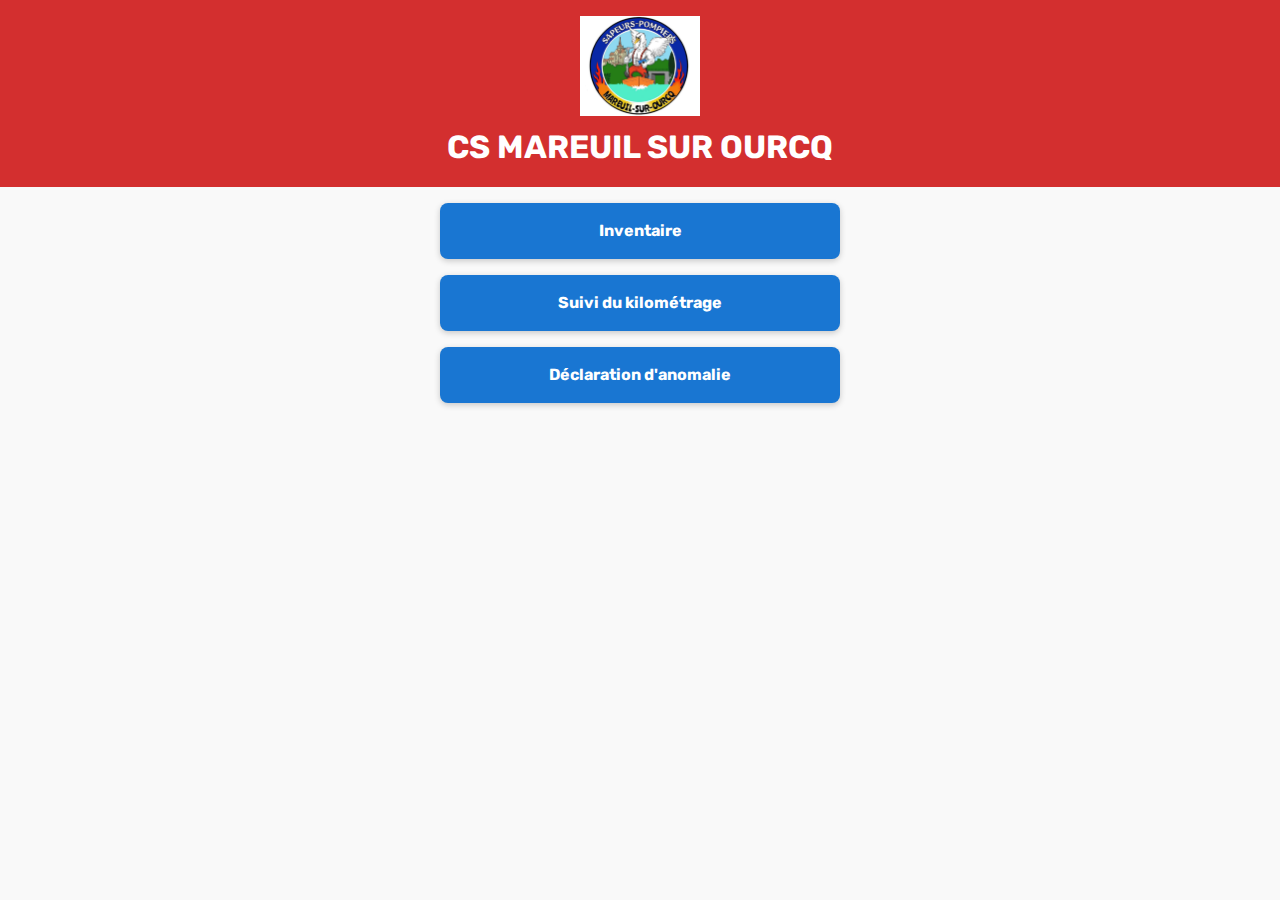
<file: index.html>
<!DOCTYPE html>
<html lang="fr">
<head>
  <meta charset="UTF-8">
  <meta name="viewport" content="width=device-width, initial-scale=1.0">
  <title>CS Mareuil-sur-Ourcq</title>

  <link rel="preconnect" href="https://fonts.googleapis.com">
  <link href="https://fonts.googleapis.com/css2?family=Rubik:wght@400;700&display=swap" rel="stylesheet">
  <link rel="stylesheet" href="style.css">

</head>

<body>

<header>
  <img src="logomso.png" alt="logomso">
  <h1>CS MAREUIL SUR OURCQ</h1>
</header>

<nav>

  <a href="inventaire.html">Inventaire</a>
  <a href="kilometrage.html">Suivi du kilométrage</a>
  <a href="anomalie.html">Déclaration d'anomalie</a>
</nav>


</body>
</html>
</file>
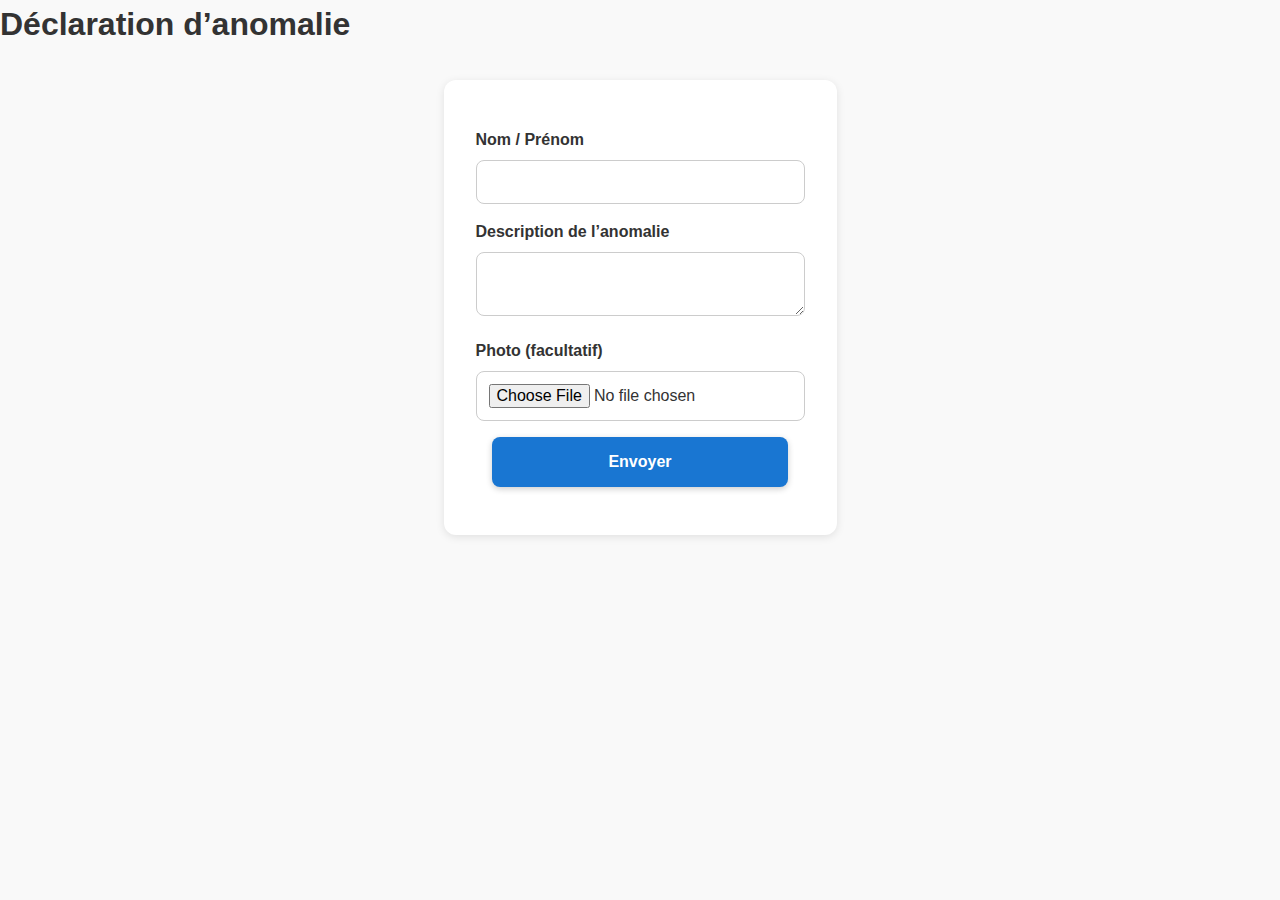
<file: anomalie.html>
<!DOCTYPE html>
<html lang="fr">
<head>
  <meta charset="UTF-8">
  <meta name="viewport" content="width=device-width, initial-scale=1.0">
  <title>Déclaration d’anomalie</title>
  <link rel="stylesheet" href="style.css">
</head>
<body>

<h1>Déclaration d’anomalie</h1>

<form id="anomalie-form">
  <label>Nom / Prénom</label>
  <input type="text" id="nom" required>

  <label>Description de l’anomalie</label>
  <textarea id="anomalie" required></textarea>

  <label>Photo (facultatif)</label>
  <input type="file" id="photo" accept="image/*">

  <button type="submit">Envoyer</button>
</form>

<script>
document.getElementById("anomalie-form").addEventListener("submit", function(e) {
  e.preventDefault();

  const nom = document.getElementById("nom").value;
  const anomalie = document.getElementById("anomalie").value;
  const photoInput = document.getElementById("photo");

  const formData = new FormData();
  formData.append("nom", nom);
  formData.append("anomalie", anomalie);

  if (photoInput.files.length > 0) {
    const file = photoInput.files[0];
    const reader = new FileReader();

    reader.onload = function() {
      formData.append("photoBase64", reader.result);
      formData.append("photoName", file.name);
      envoyer(formData);
    };

    reader.readAsDataURL(file);
  } else {
    envoyer(formData);
  }
});

function envoyer(formData) {
  fetch("URL_DE_TON_SCRIPT_GOOGLE", {
    method: "POST",
    body: formData
  })
  .then(() => {
    alert("Merci, votre anomalie a bien été transmise.");
    document.getElementById("anomalie-form").reset();
  })
  .catch(err => {
    console.error(err);
    alert("Erreur lors de l’envoi de l’anomalie.");
  });
}
</script>

</body>
</html>
</file>
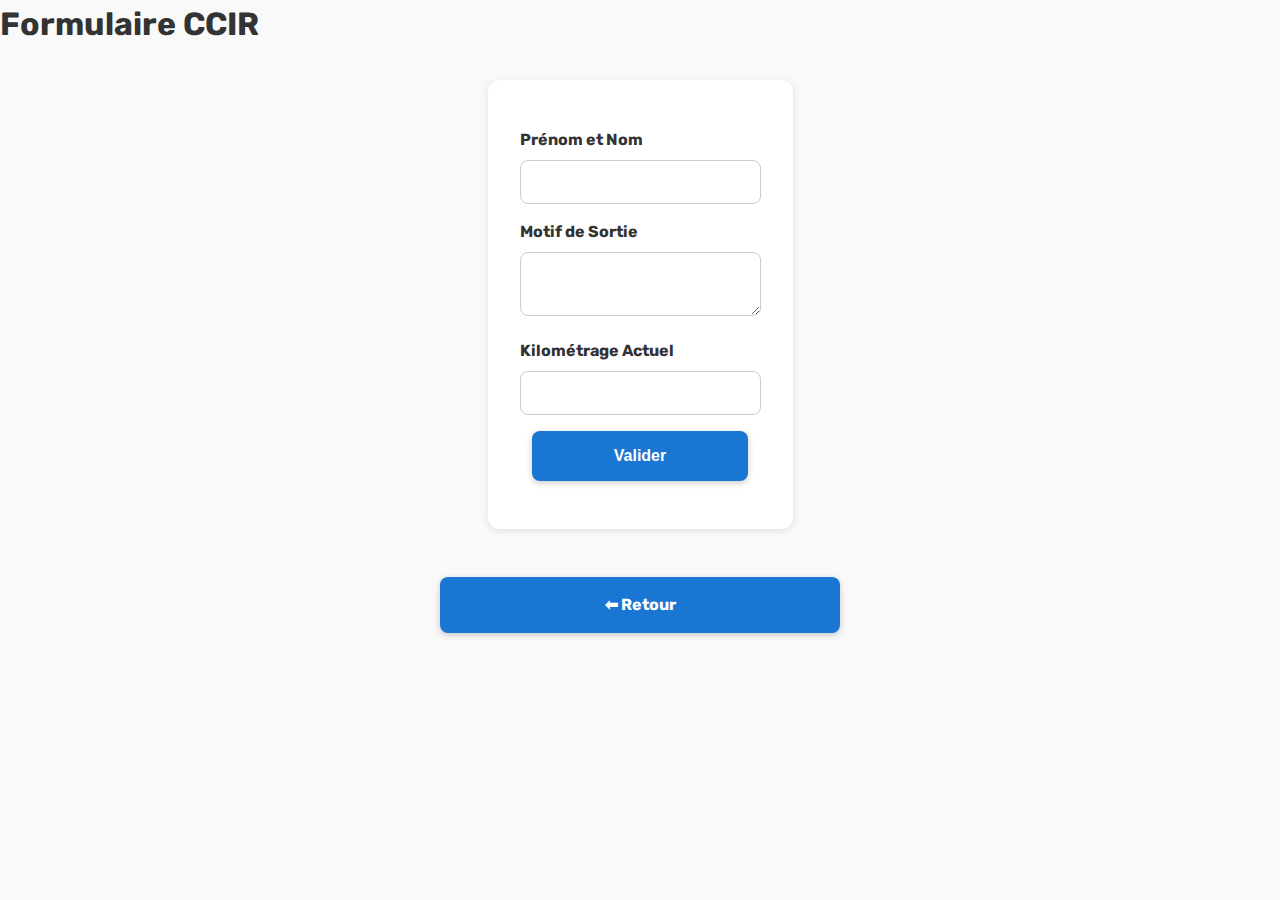
<file: ccir.html>
<!DOCTYPE html>
<html lang="fr">
<head>
  <meta charset="UTF-8">
  <meta name="viewport" content="width=device-width, initial-scale=1.0">
  <title>VTUPA - Suivi Kilométrage</title>
  <link href="https://fonts.googleapis.com/css2?family=Rubik:wght@400;700&display=swap" rel="stylesheet">
  <link rel="stylesheet" href="style.css">
</head>
<body>
  <h1>Formulaire CCIR</h1>

  <form id="ccir-form">
    <label for="nom">Prénom et Nom</label>
    <input type="text" id="nom" name="nom" required>

    <label for="motif">Motif de Sortie</label>
    <textarea id="motif" name="motif" rows="2" required></textarea>

    <label for="km">Kilométrage Actuel</label>
    <input type="number" id="km" name="km" required>

    <button type="submit">Valider</button>
  </form>

  <a href="kilometrage.html" class="back-button">⬅ Retour</a>

  <script>
    document.getElementById("ccir-form").addEventListener("submit", function(e) {
      e.preventDefault();

      const nom = document.getElementById("nom").value;
      const motif = document.getElementById("motif").value;
      const km = document.getElementById("km").value;

      const formData = new FormData();
      formData.append("nom", nom);
      formData.append("motif", motif);
      formData.append("km", km);

      fetch("https://script.google.com/macros/s/AKfycbwUlgXvgVLgomcs_TE_5RVo1QabNp3KC17HnTA8SEQJebLp2RUTryPneO-iCl8CdcP6/exec", {
        method: "POST",
        body: formData
      })
      .then(response => response.text())
      .then(text => {
        try {
          const result = JSON.parse(text);
          if (result.distance !== undefined) {
            alert(`Merci, ${nom}, vous avez parcouru ${result.distance} km.`);
          } else {
            alert(`Merci, ${nom}, vos données ont été enregistrées.`);
          }
        } catch {
          alert(`Merci, ${nom}, vos données ont été envoyées.`);
        }
        document.getElementById("ccir-form").reset();
      })
      .catch(() => {
        alert("Erreur lors de l'envoi. Veuillez réessayer.");
      });
    });
  </script>
</body>
</html>
</file>
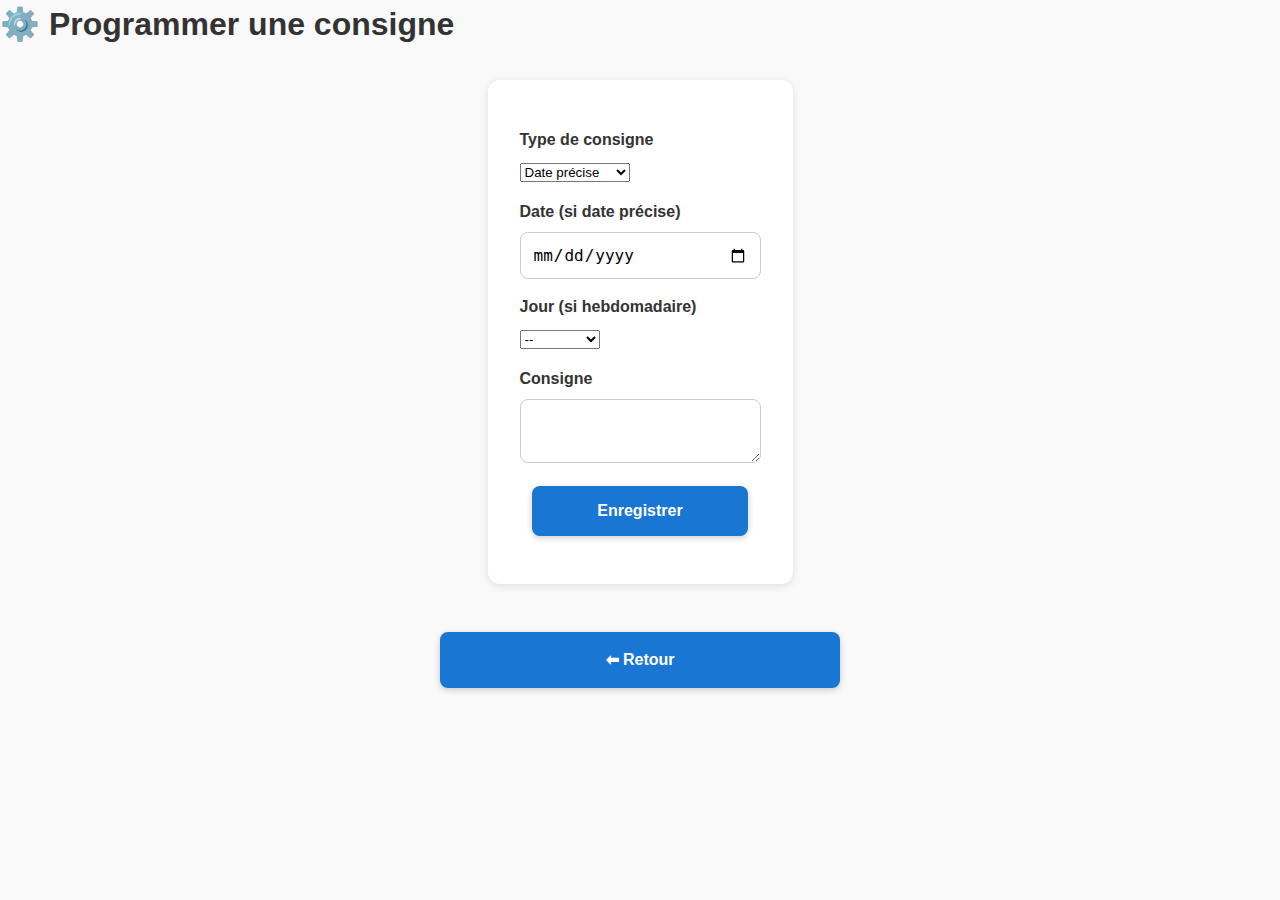
<file: consignes-admin.html>
<!DOCTYPE html>
<html lang="fr">
<head>
  <meta charset="UTF-8">
  <meta name="viewport" content="width=device-width, initial-scale=1.0">
  <title>Programmer une consigne</title>
  <link rel="stylesheet" href="style.css">
</head>
<body>

<h1>⚙️ Programmer une consigne</h1>

<form id="consigne-form">
  <label>Type de consigne</label>
  <select id="type">
    <option value="date">Date précise</option>
    <option value="hebdo">Hebdomadaire</option>
  </select>

  <label>Date (si date précise)</label>
  <input type="date" id="date">

  <label>Jour (si hebdomadaire)</label>
  <select id="jour">
    <option value="">--</option>
    <option>lundi</option>
    <option>mardi</option>
    <option>mercredi</option>
    <option>jeudi</option>
    <option>vendredi</option>
    <option>samedi</option>
    <option>dimanche</option>
  </select>

  <label>Consigne</label>
  <textarea id="texte" required></textarea>

  <button type="submit">Enregistrer</button>
</form>

<a href="index.html" class="back-button">⬅ Retour</a>

<script>
  const CODE = "1234";

  document.getElementById("consigne-form").addEventListener("submit", e => {
    e.preventDefault();

    const code = prompt("Code responsable :");
    if (code !== CODE) {
      alert("❌ Code incorrect");
      return;
    }

    const type = typeEl.value;
    const texte = texteEl.value.trim();
    if (!texte) return;

    let consignes = JSON.parse(localStorage.getItem("consignes")) || [];

    if (type === "date") {
      if (!dateEl.value) return alert("Date manquante");
      consignes.push({ type, date: dateEl.value, texte });
    } else {
      if (!jourEl.value) return alert("Jour manquant");
      consignes.push({ type, jour: jourEl.value, texte });
    }

    localStorage.setItem("consignes", JSON.stringify(consignes));
    alert("✅ Consigne programmée");
    e.target.reset();
  });

  const typeEl = document.getElementById("type");
  const dateEl = document.getElementById("date");
  const jourEl = document.getElementById("jour");
  const texteEl = document.getElementById("texte");
</script>

</body>
</html>
</file>
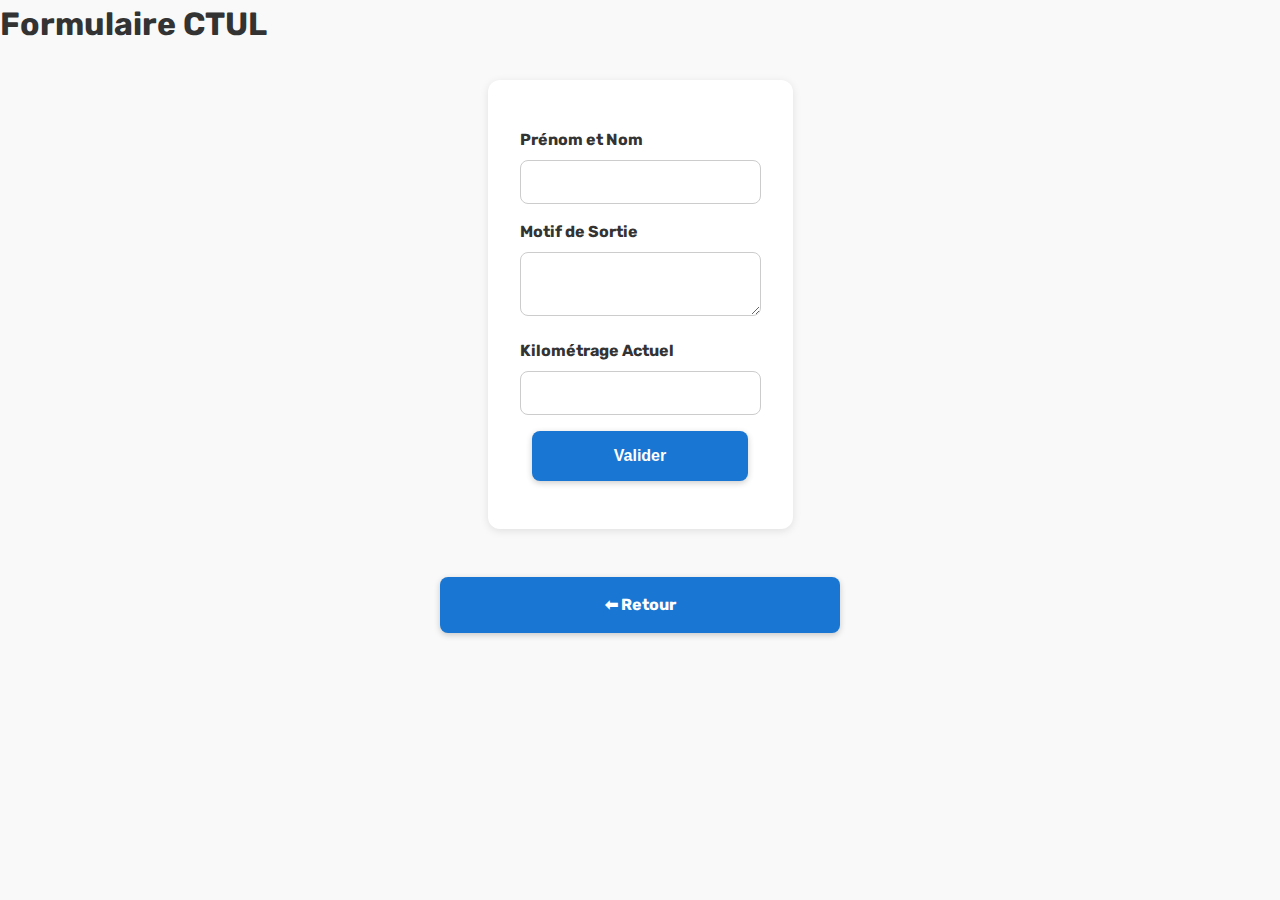
<file: ctul.html>
<!DOCTYPE html>
<html lang="fr">
<head>
  <meta charset="UTF-8">
  <meta name="viewport" content="width=device-width, initial-scale=1.0">
  <title>VTUPA - Suivi Kilométrage</title>
  <link href="https://fonts.googleapis.com/css2?family=Rubik:wght@400;700&display=swap" rel="stylesheet">
  <link rel="stylesheet" href="style.css">
</head>
<body>
  <h1>Formulaire CTUL</h1>

  <form id="ctul-form">
    <label for="nom">Prénom et Nom</label>
    <input type="text" id="nom" name="nom" required>

    <label for="motif">Motif de Sortie</label>
    <textarea id="motif" name="motif" rows="2" required></textarea>

    <label for="km">Kilométrage Actuel</label>
    <input type="number" id="km" name="km" required>

    <button type="submit">Valider</button>
  </form>

  <a href="kilometrage.html" class="back-button">⬅ Retour</a>

  <script>
    document.getElementById("ctul-form").addEventListener("submit", function(e) {
      e.preventDefault();

      const nom = document.getElementById("nom").value;
      const motif = document.getElementById("motif").value;
      const km = document.getElementById("km").value;

      const formData = new FormData();
      formData.append("nom", nom);
      formData.append("motif", motif);
      formData.append("km", km);

      fetch("https://script.google.com/macros/s/AKfycbzDoHl6f5STiqKsqh-6Ar28F1ZECloBs8OUkG0XYXlf5EiS0eBsPCM45WmjPcDuVkJJoA/exec", {
        method: "POST",
        body: formData
      })
      .then(response => response.text())
      .then(text => {
        try {
          const result = JSON.parse(text);
          if (result.distance !== undefined) {
            alert(`Merci, ${nom}, vous avez parcouru ${result.distance} km.`);
          } else {
            alert(`Merci, ${nom}, vos données ont été enregistrées.`);
          }
        } catch {
          alert(`Merci, ${nom}, vos données ont été envoyées.`);
        }
        document.getElementById("ctul-form").reset();
      })
      .catch(() => {
        alert("Erreur lors de l'envoi. Veuillez réessayer.");
      });
    });
  </script>
</body>
</html>
</file>
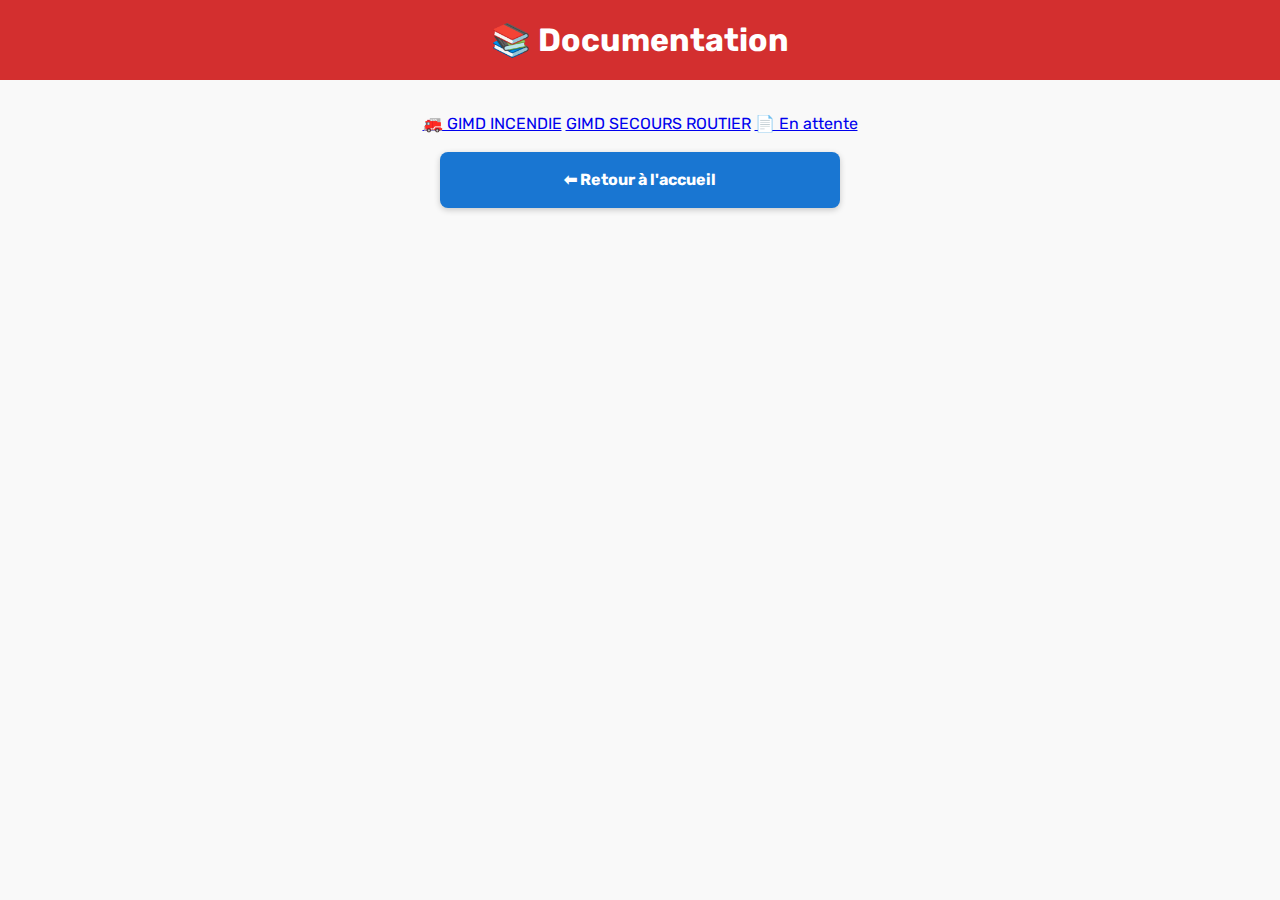
<file: Documentation.html>
<!DOCTYPE html>
<html lang="fr">
<head>
  <meta charset="UTF-8">
  <meta name="viewport" content="width=device-width, initial-scale=1.0">
  <title>Documentation - CS Mareuil-sur-Ourcq</title>
  <link href="https://fonts.googleapis.com/css2?family=Rubik:wght@400;700&display=swap" rel="stylesheet">
  <link rel="stylesheet" href="style.css">
</head>
<body>
  <header>
    <h1>📚 Documentation</h1>
  </header>

  <main>
    <div class="doc-list">
      <a class="doc-item" href="https://drive.google.com/file/d/1MaZgPxf23ttJ7t8TFo_6ezJFS5Gb5VUH/view?usp=drive_link">🚒 GIMD INCENDIE</a>
      <a class="doc-item" href="https://drive.google.com/file/d/ID_DOC2/view" target="_blank">GIMD SECOURS ROUTIER</a>
      <a class="doc-item" href="https://drive.google.com/file/d/ID_DOC3/view" target="_blank">📄 En attente</a>
    </div>

    <a href="index.html" class="back-button">⬅ Retour à l'accueil</a>
  </main>
</body>
</html>
</file>
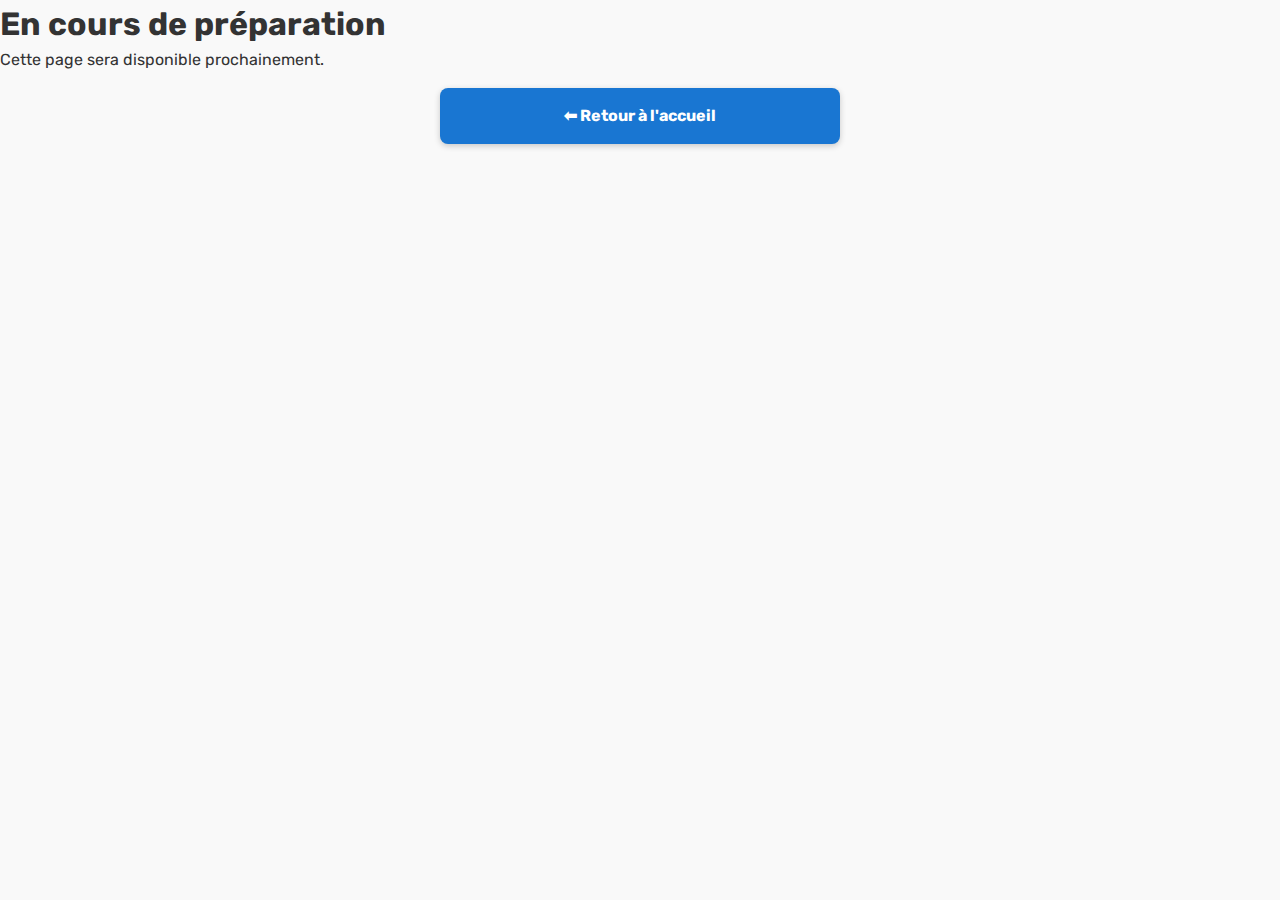
<file: encours.html>
<!DOCTYPE html>
<html lang="fr">
<head>
  <meta charset="UTF-8">
  <meta name="viewport" content="width=device-width, initial-scale=1.0">
  <title>En cours de préparation - CS Mareuil-sur-Ourcq</title>
  <link href="https://fonts.googleapis.com/css2?family=Rubik:wght@400;700&display=swap" rel="stylesheet">
  <link rel="stylesheet" href="style.css">
</head>
<body>

  <h1>En cours de préparation</h1>
  <p>Cette page sera disponible prochainement.</p>

  <a href="index.html" class="back-button">⬅ Retour à l'accueil</a>

</body>
</html>
</file>
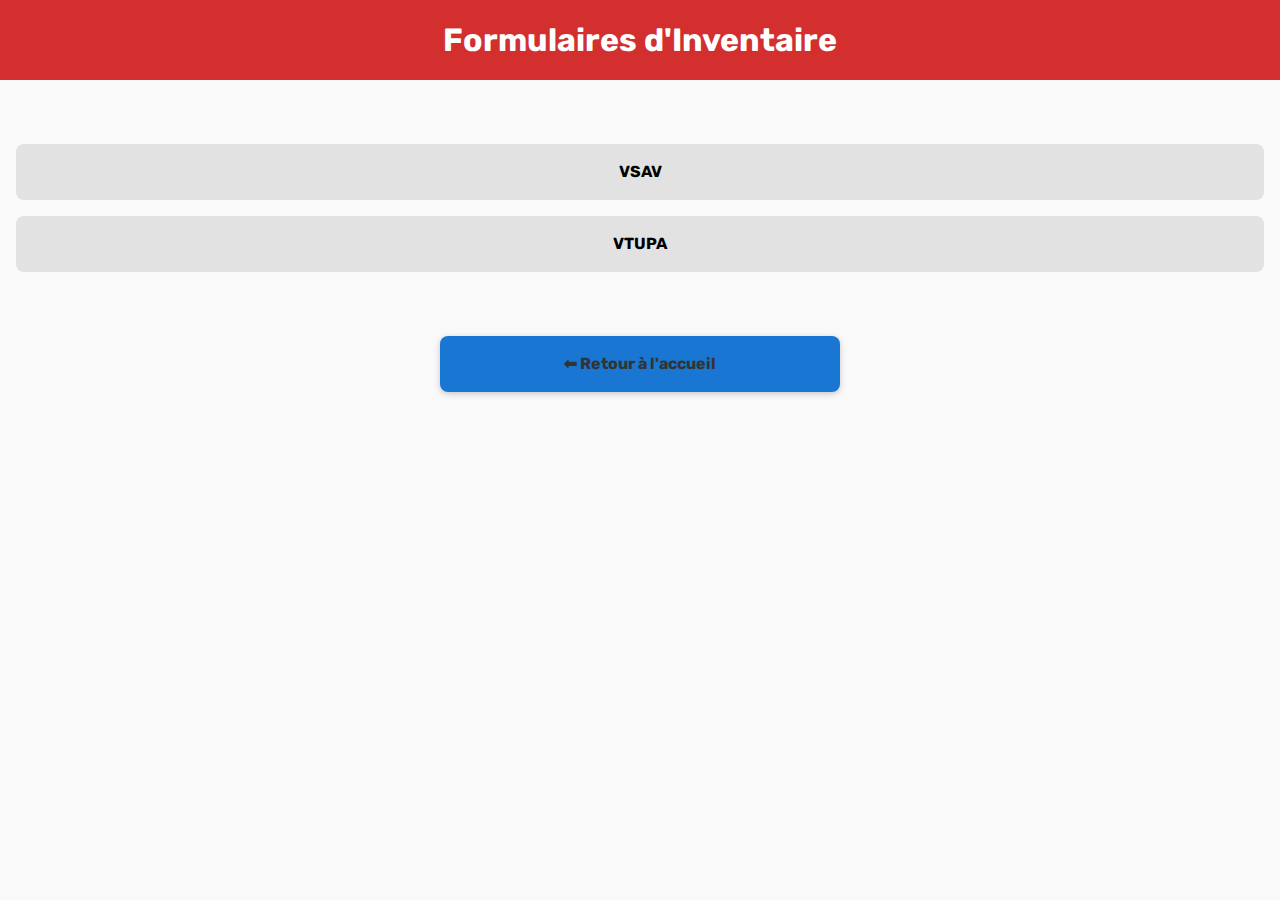
<file: Inventaire.html>
<!DOCTYPE html>
<html lang="fr">
<head>
  <meta charset="UTF-8">
  <meta name="viewport" content="width=device-width, initial-scale=1.0">
  <title>Inventaire - CS Mareuil-sur-Ourcq</title>
  <link href="https://fonts.googleapis.com/css2?family=Rubik:wght@400;700&display=swap" rel="stylesheet">
  <link rel="stylesheet" href="style.css">
  <style>
    .tabs {
      display: flex;
      flex-direction: column;
      gap: 1rem;
      margin: 2rem 0;
    }

    .tabs a {
      display: inline-block;
      padding: 1rem;
      background-color: #e2e2e2;
      border-radius: 8px;
      text-decoration: none;
      font-weight: bold;
      color: #000;
      transition: background-color 0.2s;
    }

    .tabs a:hover {
      background-color: #ccc;
    }

    .back-button {
      display: inline-block;
      margin-top: 2rem;
      text-decoration: none;
      color: #333;
      font-weight: bold;
    }
  </style>
</head>
<body>
  <header>
    <h1>Formulaires d'Inventaire</h1>
  </header>

  <main>
    <div class="tabs">
      <a href="https://forms.gle/EQ5GpxHbQ56wiXai9" target="_blank">VSAV</a>
      <a href="https://forms.gle/qWoEWK4QAbC1E5Q7A" target="_blank">VTUPA</a>
    </div>

    <a href="index.html" class="back-button">⬅ Retour à l'accueil</a>
  </main>
</body>
</html>
</file>
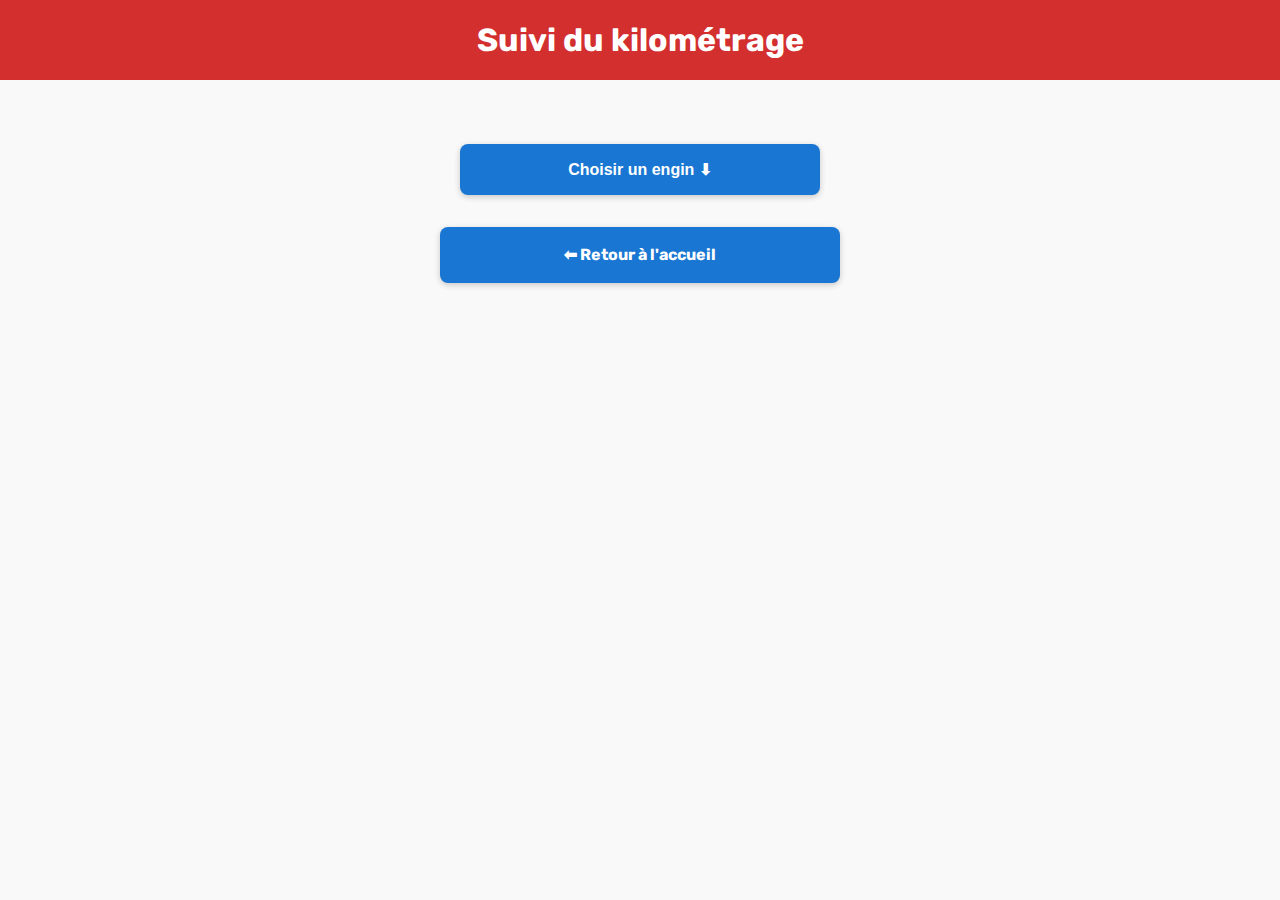
<file: kilometrage.html>
<!DOCTYPE html>
<html lang="fr">
<head>
  <meta charset="UTF-8">
  <meta name="viewport" content="width=device-width, initial-scale=1.0">
  <title>Suivi Kilométrage - CS Mareuil-sur-Ourcq</title>
  <link href="https://fonts.googleapis.com/css2?family=Rubik:wght@400;700&display=swap" rel="stylesheet">
  <link rel="stylesheet" href="style.css">
</head>
<body>
  <header>
    <h1>Suivi du kilométrage</h1>
  </header>

  <main>
    <div class="accordion">
      <button class="accordion-toggle" onclick="toggleAccordion('kilometrage-engins')">
        Choisir un engin ⬇
      </button>
      <div id="kilometrage-engins" class="accordion-content">
        <div class="engin">
          <a href="vsav.html">VSAV</a>
          <div id="vsav-info" class="engin-info">Chargement...</div>
        </div>
        <div class="engin">
          <a href="vtupa.html">VTUPA</a>
          <div id="vtupa-info" class="engin-info">Chargement...</div>
        </div>
        <div class="engin">
          <a href="ccir.html">CCIR</a>
          <div id="ccir-info" class="engin-info">Chargement...</div>
        </div>
        <div class="engin">
          <a href="ctul.html">CTUL</a>
          <div id="ctul-info" class="engin-info">Chargement...</div>
        </div>
        <div class="engin">
          <a href="vlr.html">VLR</a>
          <div id="vlr-info" class="engin-info">Chargement...</div>
        </div>
      </div>
    </div>

    <a href="index.html" class="back-button">⬅ Retour à l'accueil</a>
  </main>

  <script>
    function toggleAccordion(id) {
      const section = document.getElementById(id);
      section.style.display = section.style.display === 'flex' ? 'none' : 'flex';
    }

    function chargerInfosEngin(id, urlScript) {
      fetch(urlScript)
        .then(res => res.json())
        .then(data => {
          const div = document.getElementById(id);
          div.innerHTML = data.map(d => `<div>${d.message}</div>`).join('');
        })
        .catch(() => {
          document.getElementById(id).textContent = "Impossible de charger les données.";
        });
    }

    // 🔁 Remplace chaque URL par le lien de ton Web App pour chaque engin :
    chargerInfosEngin("vsav-info", "https://script.google.com/macros/s/AKfycbyk3WgxEPWRyl9IctuIXdxKljLCG_LBFXdR7c3B2Tk9s-5FVr5kuQcqNjd9vHMOTmAg/exec");
    chargerInfosEngin("vtupa-info", "https://script.google.com/macros/s/AKfycbz2TuNckXsYUU9ko227XnwbaxeSSl_Y9R849dLFIN_bWKyTp5IDegijTY_qAV_iaSKa/exec");
    chargerInfosEngin("ccir-info", "https://script.google.com/macros/s/AKfycbwUlgXvgVLgomcs_TE_5RVo1QabNp3KC17HnTA8SEQJebLp2RUTryPneO-iCl8CdcP6/exec");
    chargerInfosEngin("ctul-info", "https://script.google.com/macros/s/AKfycbzDoHl6f5STiqKsqh-6Ar28F1ZECloBs8OUkG0XYXlf5EiS0eBsPCM45WmjPcDuVkJJoA/exec");
    chargerInfosEngin("vlr-info",  "https://script.google.com/macros/s/AKfycbz-SkUobtWsQ9c-8_6iU9V_a8sjJS5VL7bcBc8PHl1qnqbIraAfqv2_FuSQwsmSxKUT-Q/exec");
  </script>
</body>
</html>
</file>
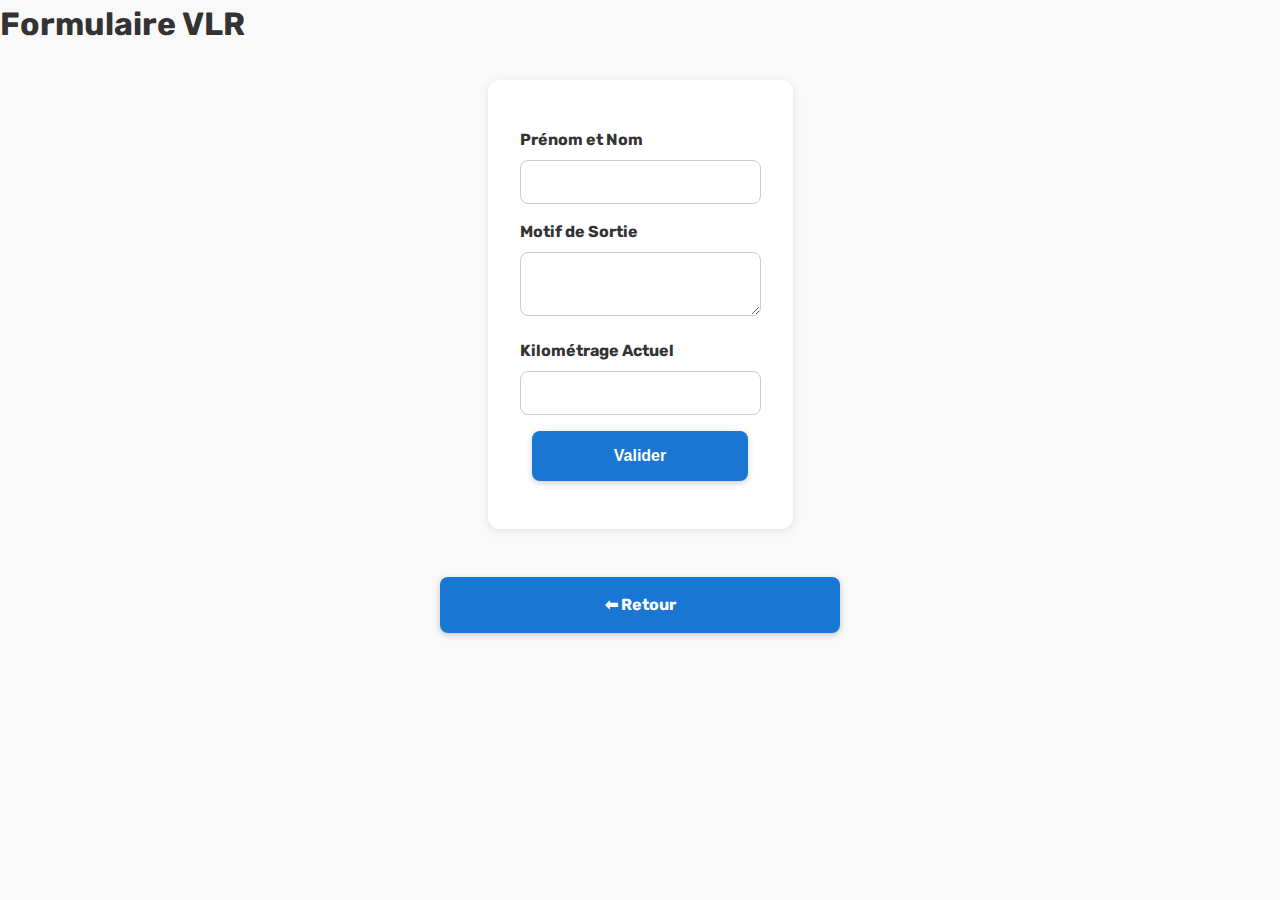
<file: vlr.html>
<!DOCTYPE html>
<html lang="fr">
<head>
  <meta charset="UTF-8">
  <meta name="viewport" content="width=device-width, initial-scale=1.0">
  <title>VTUPA - Suivi Kilométrage</title>
  <link href="https://fonts.googleapis.com/css2?family=Rubik:wght@400;700&display=swap" rel="stylesheet">
  <link rel="stylesheet" href="style.css">
</head>
<body>
  <h1>Formulaire VLR</h1>

  <form id="vlr-form">
    <label for="nom">Prénom et Nom</label>
    <input type="text" id="nom" name="nom" required>

    <label for="motif">Motif de Sortie</label>
    <textarea id="motif" name="motif" rows="2" required></textarea>

    <label for="km">Kilométrage Actuel</label>
    <input type="number" id="km" name="km" required>

    <button type="submit">Valider</button>
  </form>

  <a href="kilometrage.html" class="back-button">⬅ Retour</a>

  <script>
    document.getElementById("vlr-form").addEventListener("submit", function(e) {
      e.preventDefault();

      const nom = document.getElementById("nom").value;
      const motif = document.getElementById("motif").value;
      const km = document.getElementById("km").value;

      const formData = new FormData();
      formData.append("nom", nom);
      formData.append("motif", motif);
      formData.append("km", km);

      fetch("https://script.google.com/macros/s/AKfycbz-SkUobtWsQ9c-8_6iU9V_a8sjJS5VL7bcBc8PHl1qnqbIraAfqv2_FuSQwsmSxKUT-Q/exec", {
        method: "POST",
        body: formData
      })
      .then(response => response.text())
      .then(text => {
        try {
          const result = JSON.parse(text);
          if (result.distance !== undefined) {
            alert(`Merci, ${nom}, vous avez parcouru ${result.distance} km.`);
          } else {
            alert(`Merci, ${nom}, vos données ont été enregistrées.`);
          }
        } catch {
          alert(`Merci, ${nom}, vos données ont été envoyées.`);
        }
        document.getElementById("vlr-form").reset();
      })
      .catch(() => {
        alert("Erreur lors de l'envoi. Veuillez réessayer.");
      });
    });
  </script>
</body>
</html>
</file>
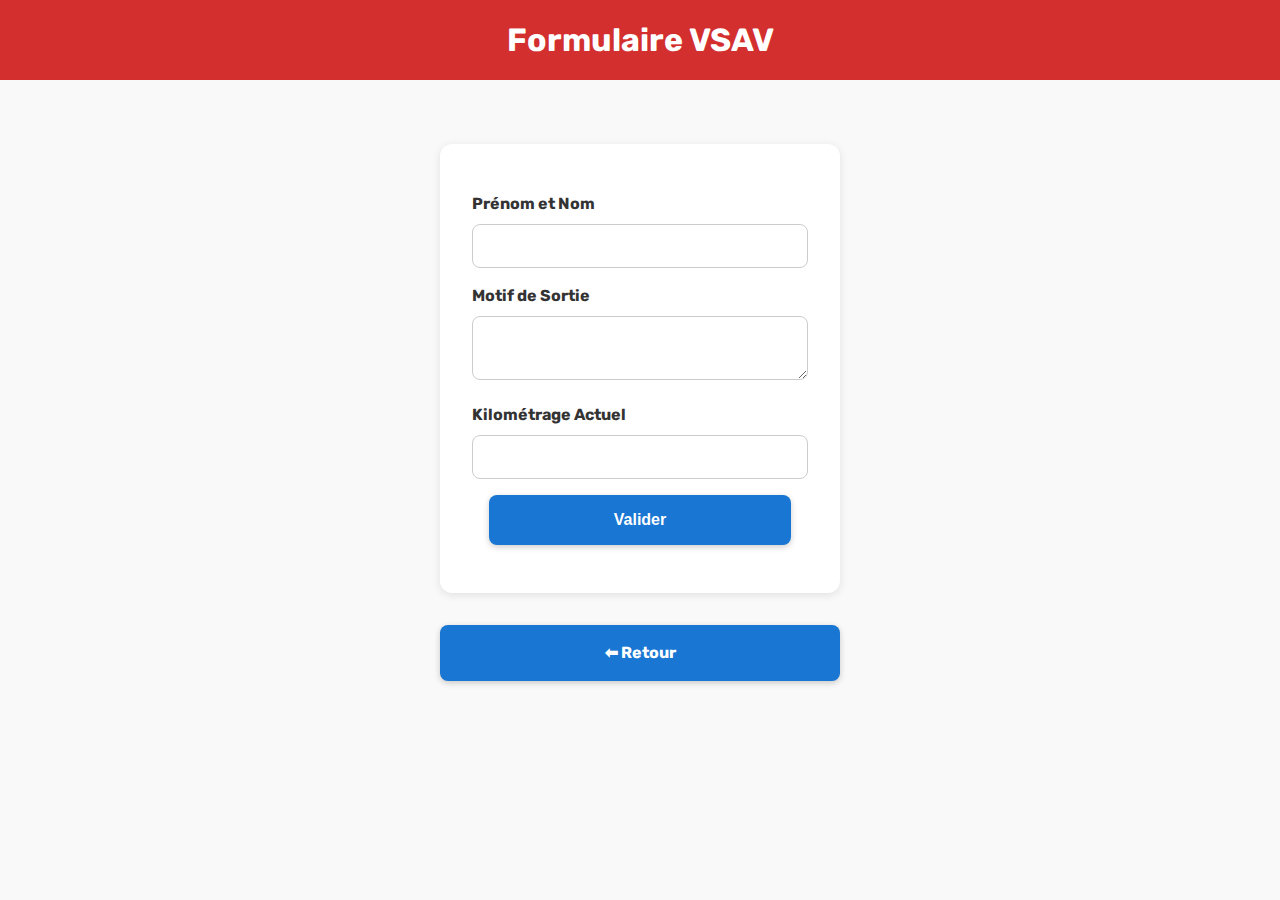
<file: vsav.html>
<!DOCTYPE html>
<html lang="fr">
<head>
  <meta charset="UTF-8">
  <meta name="viewport" content="width=device-width, initial-scale=1.0">
  <title>VSAV - Suivi Kilométrage</title>
  <link href="https://fonts.googleapis.com/css2?family=Rubik:wght@400;700&display=swap" rel="stylesheet">
  <link rel="stylesheet" href="style.css">
</head>
<body>
  <header>
    <h1>Formulaire VSAV</h1>
  </header>

  <main>
    <form id="vsav-form">
      <label for="nom">Prénom et Nom</label>
      <input type="text" id="nom" name="nom" required>

      <label for="motif">Motif de Sortie</label>
      <textarea id="motif" name="motif" rows="2" required></textarea>

      <label for="km">Kilométrage Actuel</label>
      <input type="number" id="km" name="km" required inputmode="numeric">

      <button type="submit">Valider</button>
    </form>

    <a href="kilometrage.html" class="back-button">⬅ Retour</a>
  </main>

  <script>
    document.getElementById("vsav-form").addEventListener("submit", function(e) {
      e.preventDefault();

      const nom = document.getElementById("nom").value;
      const motif = document.getElementById("motif").value;
      const km = document.getElementById("km").value;

      const formData = new FormData();
      formData.append("nom", nom);
      formData.append("motif", motif);
      formData.append("km", km);

      fetch("https://script.google.com/macros/s/AKfycbyk3WgxEPWRyl9IctuIXdxKljLCG_LBFXdR7c3B2Tk9s-5FVr5kuQcqNjd9vHMOTmAg/exec", {
        method: "POST",
        body: formData
      })
      .then(response => response.text())
      .then(text => {
        try {
          const result = JSON.parse(text);
          if (result.distance !== undefined) {
            alert(`Merci, ${nom}, vous avez parcouru ${result.distance} km.`);
          } else {
            alert(`Merci, ${nom}, vos données ont été enregistrées.`);
          }
        } catch {
          alert(`Merci, ${nom}, vos données ont été envoyées.`);
        }
        document.getElementById("vsav-form").reset();
      })
      .catch(() => {
        alert("Erreur lors de l'envoi. Veuillez réessayer.");
      });
    });
  </script>
</body>
</html>
</file>
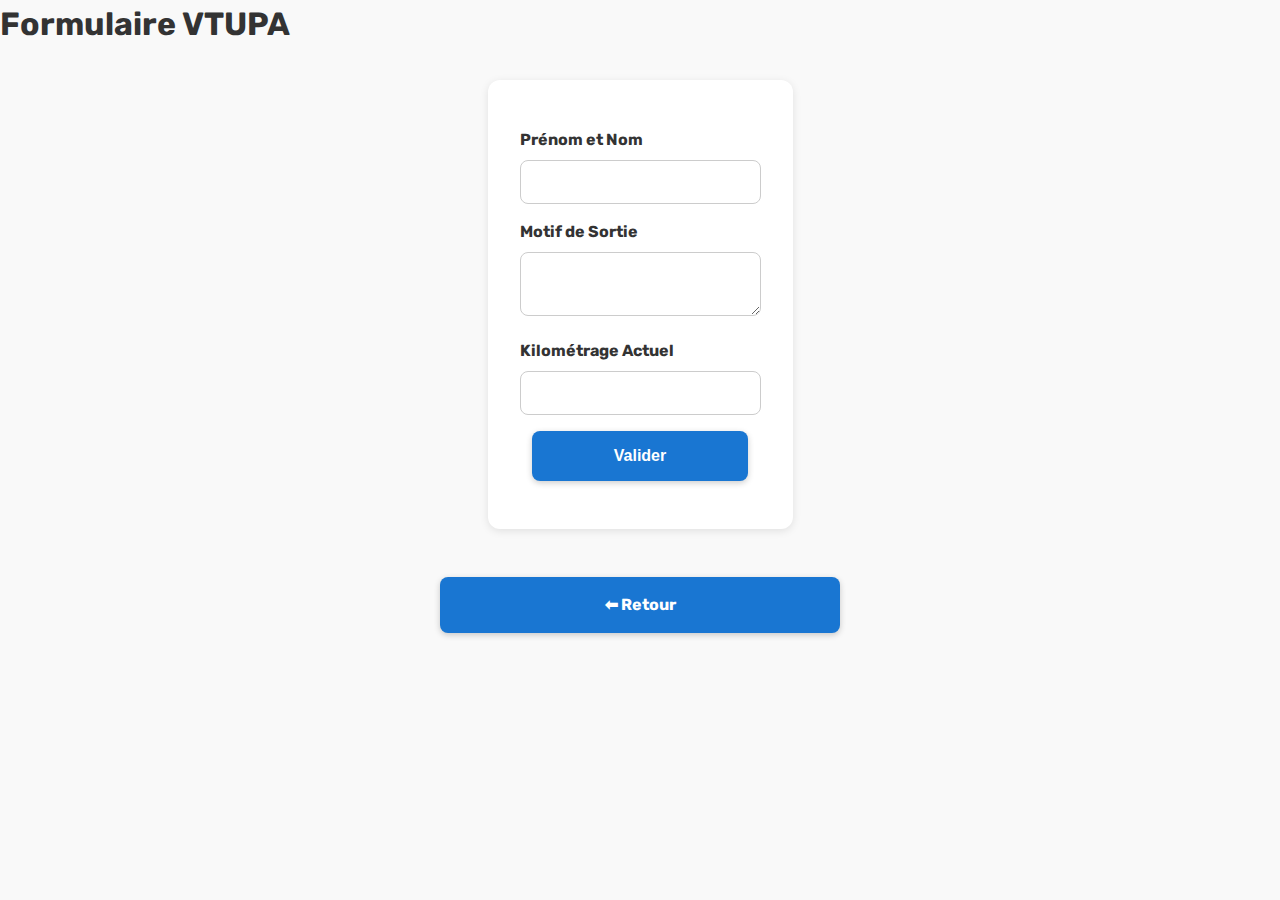
<file: vtupa.html>
<!DOCTYPE html>
<html lang="fr">
<head>
  <meta charset="UTF-8">
  <meta name="viewport" content="width=device-width, initial-scale=1.0">
  <title>VTUPA - Suivi Kilométrage</title>
  <link href="https://fonts.googleapis.com/css2?family=Rubik:wght@400;700&display=swap" rel="stylesheet">
  <link rel="stylesheet" href="style.css">
</head>
<body>
  <h1>Formulaire VTUPA</h1>

  <form id="vtupa-form">
    <label for="nom">Prénom et Nom</label>
    <input type="text" id="nom" name="nom" required>

    <label for="motif">Motif de Sortie</label>
    <textarea id="motif" name="motif" rows="2" required></textarea>

    <label for="km">Kilométrage Actuel</label>
    <input type="number" id="km" name="km" required>

    <button type="submit">Valider</button>
  </form>

  <a href="kilometrage.html" class="back-button">⬅ Retour</a>

  <script>
    document.getElementById("vtupa-form").addEventListener("submit", function(e) {
      e.preventDefault();

      const nom = document.getElementById("nom").value;
      const motif = document.getElementById("motif").value;
      const km = document.getElementById("km").value;

      const formData = new FormData();
      formData.append("nom", nom);
      formData.append("motif", motif);
      formData.append("km", km);

      fetch("https://script.google.com/macros/s/AKfycbz1esR2hIE4Ajq9FpsQKoxRM6gg4ogBU4x6t27y9xE4uIduE_VCcsT2Bh2yiZ5VQKWF/exec", {
        method: "POST",
        body: formData
      })
      .then(response => response.text())
      .then(text => {
        try {
          const result = JSON.parse(text);
          if (result.distance !== undefined) {
            alert(`Merci, ${nom}, vous avez parcouru ${result.distance} km.`);
          } else {
            alert(`Merci, ${nom}, vos données ont été enregistrées.`);
          }
        } catch {
          alert(`Merci, ${nom}, vos données ont été envoyées.`);
        }
        document.getElementById("vtupa-form").reset();
      })
      .catch(() => {
        alert("Erreur lors de l'envoi. Veuillez réessayer.");
      });
    });
  </script>
</body>
</html>
</file>
<file: style.css>
/* RESET DE BASE */
* {
  margin: 0;
  padding: 0;
  box-sizing: border-box;
}

body {
  font-family: 'Rubik', sans-serif;
  background-color: #f9f9f9;
  color: #333;
  display: flex;
  flex-direction: column;
  min-height: 100vh;
  line-height: 1.5;
}

header {
  background-color: #d32f2f;
  color: white;
  text-align: center;
  padding: 1rem;
}

header img {
  width: 120px;
  height: auto;
}

main {
  flex-grow: 1;
  padding: 2rem 1rem;
  text-align: center;
}

form {
  background-color: #fff;
  padding: 2rem;
  border-radius: 12px;
  box-shadow: 0 2px 8px rgba(0,0,0,0.1);
  max-width: 400px;
  margin: 2rem auto;
}

label {
  display: block;
  text-align: left;
  font-weight: bold;
  margin-bottom: 0.5rem;
  margin-top: 1rem;
}

input,
textarea {
  width: 100%;
  padding: 0.75rem;
  border: 1px solid #ccc;
  border-radius: 8px;
  font-size: 1rem;
}

button,
.back-button,
nav a,
.accordion-toggle,
.accordion-content a {
  display: block;
  width: 90%;
  max-width: 400px;
  margin: 1rem auto;
  background-color: #1976d2;
  color: white;
  padding: 1rem;
  font-size: 1rem;
  border: none;
  border-radius: 8px;
  font-weight: bold;
  cursor: pointer;
  text-align: center;
  text-decoration: none;
  box-shadow: 0 2px 6px rgba(0,0,0,0.2);
  transition: background 0.3s ease;
}

button:hover,
.back-button:hover,
nav a:hover,
.accordion-toggle:hover,
.accordion-content a:hover {
  background-color: #1565c0;
}

.accordion {
  max-width: 400px;
  margin: 2rem auto;
}

.accordion-content {
  display: none;
  flex-direction: column;
  margin-top: 0.5rem;
}

.engin-info {
  font-size: 0.9rem;
  color: #444;
  margin-top: 0.25rem;
}

footer {
  text-align: center;
  padding: 1rem;
  background: #eee;
}

/* MEDIA QUERY POUR MOBILE */
@media (max-width: 480px) {
  body {
    font-size: 0.95rem;
  }

  header h1 {
    font-size: 1.3rem;
  }

  input,
  textarea,
  button,
  .back-button,
  nav a {
    font-size: 0.95rem;
    padding: 0.75rem;
  }
}
</file>
